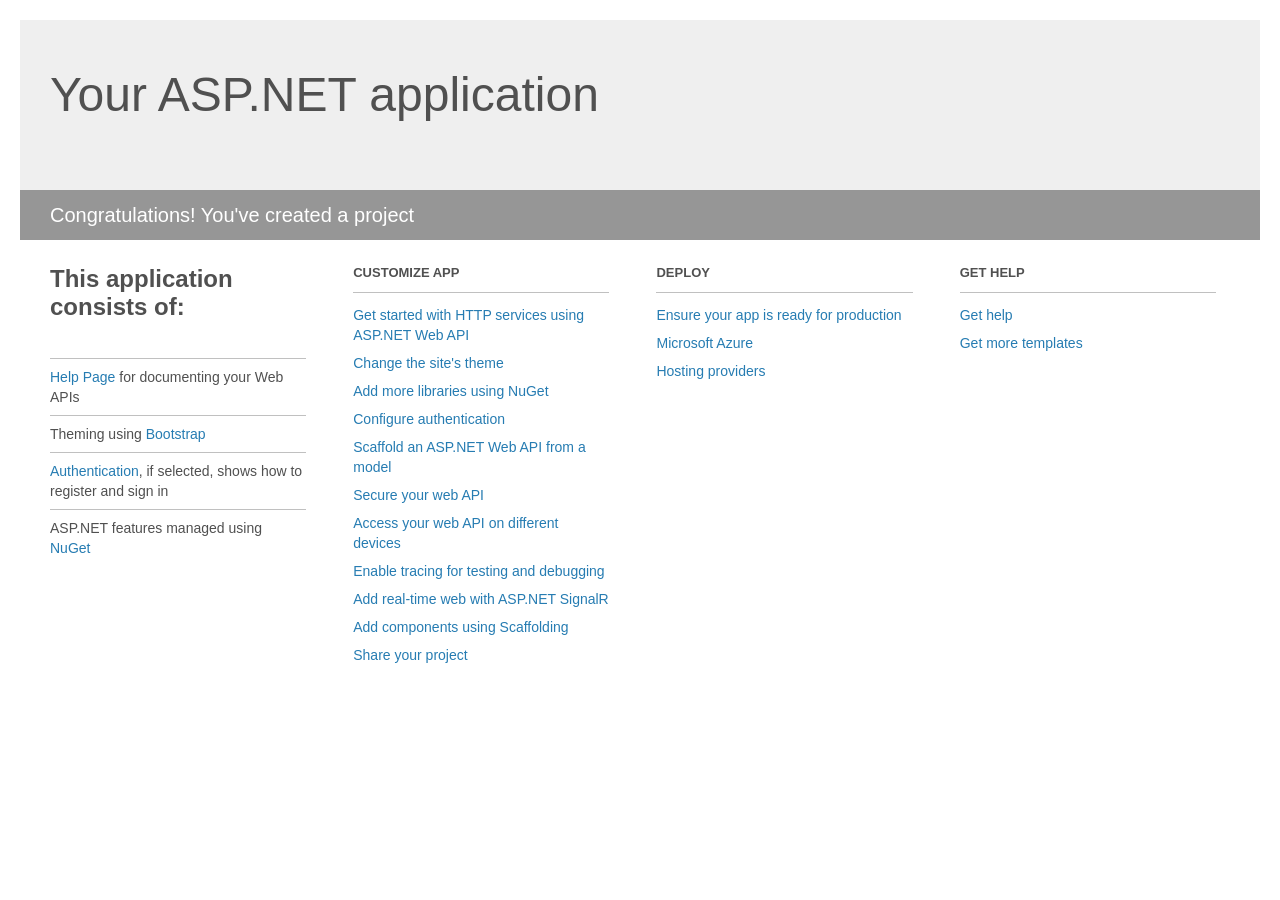
<file: DeltaX - WebAPI/DeltaX/Project_Readme.html>
﻿<!DOCTYPE html>
<html lang="en">
<head>
    <meta charset="utf-8" />
    <title>Your ASP.NET application</title>
    <style>
        body {
            background: #fff;
            color: #505050;
            font: 14px 'Segoe UI', tahoma, arial, helvetica, sans-serif;
            margin: 20px;
            padding: 0;
        }

        #header {
            background: #efefef;
            padding: 0;
        }

        h1 {
            font-size: 48px;
            font-weight: normal;
            margin: 0;
            padding: 0 30px;
            line-height: 150px;
        }

        p {
            font-size: 20px;
            color: #fff;
            background: #969696;
            padding: 0 30px;
            line-height: 50px;
        }

        #main {
            padding: 5px 30px;
        }

        .section {
            width: 21.7%;
            float: left;
            margin: 0 0 0 4%;
        }

            .section h2 {
                font-size: 13px;
                text-transform: uppercase;
                margin: 0;
                border-bottom: 1px solid silver;
                padding-bottom: 12px;
                margin-bottom: 8px;
            }

            .section.first {
                margin-left: 0;
            }

                .section.first h2 {
                    font-size: 24px;
                    text-transform: none;
                    margin-bottom: 25px;
                    border: none;
                }

                .section.first li {
                    border-top: 1px solid silver;
                    padding: 8px 0;
                }

            .section.last {
                margin-right: 0;
            }

        ul {
            list-style: none;
            padding: 0;
            margin: 0;
            line-height: 20px;
        }

        li {
            padding: 4px 0;
        }

        a {
            color: #267cb2;
            text-decoration: none;
        }

            a:hover {
                text-decoration: underline;
            }
    </style>
</head>
<body>

    <div id="header">
        <h1>Your ASP.NET application</h1>
        <p>Congratulations! You've created a project</p>
    </div>

    <div id="main">
        <div class="section first">
            <h2>This application consists of:</h2>
            <ul>
                <li><a href="http://go.microsoft.com/fwlink/?LinkID=615543">Help Page</a> for documenting your Web APIs</li>
                <li>Theming using <a href="http://go.microsoft.com/fwlink/?LinkID=615519">Bootstrap</a></li>
                <li><a href="http://go.microsoft.com/fwlink/?LinkID=320957">Authentication</a>, if selected, shows how to register and sign in</li>
                <li>ASP.NET features managed using <a href="http://go.microsoft.com/fwlink/?LinkID=320958">NuGet</a></li>
            </ul>
        </div>

        <div class="section">
            <h2>Customize app</h2>
            <ul>
                <li><a href="http://go.microsoft.com/fwlink/?LinkID=320959">Get started with HTTP services using ASP.NET Web API</a></li>
                <li><a href="http://go.microsoft.com/fwlink/?LinkID=320960">Change the site's theme</a></li>
                <li><a href="http://go.microsoft.com/fwlink/?LinkID=320961">Add more libraries using NuGet</a></li>
                <li><a href="http://go.microsoft.com/fwlink/?LinkID=320962">Configure authentication</a></li>
                <li><a href="http://go.microsoft.com/fwlink/?LinkID=320963">Scaffold an ASP.NET Web API from a model</a></li>
                <li><a href="http://go.microsoft.com/fwlink/?LinkID=615545">Secure your web API</a></li>
                <li><a href="http://go.microsoft.com/fwlink/?LinkID=615544">Access your web API on different devices</a></li>
                <li><a href="http://go.microsoft.com/fwlink/?LinkID=615546">Enable tracing for testing and debugging</a></li>
                <li><a href="http://go.microsoft.com/fwlink/?LinkID=615530">Add real-time web with ASP.NET SignalR</a></li>
                <li><a href="http://go.microsoft.com/fwlink/?LinkID=615531">Add components using Scaffolding</a></li>
                <li><a href="http://go.microsoft.com/fwlink/?LinkID=615533">Share your project</a></li>
            </ul>
        </div>

        <div class="section">
            <h2>Deploy</h2>
            <ul>
                <li><a href="http://go.microsoft.com/fwlink/?LinkID=615534">Ensure your app is ready for production</a></li>
                <li><a href="http://go.microsoft.com/fwlink/?LinkID=615535">Microsoft Azure</a></li>
                <li><a href="http://go.microsoft.com/fwlink/?LinkID=615536">Hosting providers</a></li>
            </ul>
        </div>

        <div class="section last">
            <h2>Get help</h2>
            <ul>
                <li><a href="http://go.microsoft.com/fwlink/?LinkID=615537">Get help</a></li>
                <li><a href="http://go.microsoft.com/fwlink/?LinkID=615538">Get more templates</a></li>
            </ul>
        </div>
    </div>
</body>
</html>
</file>
